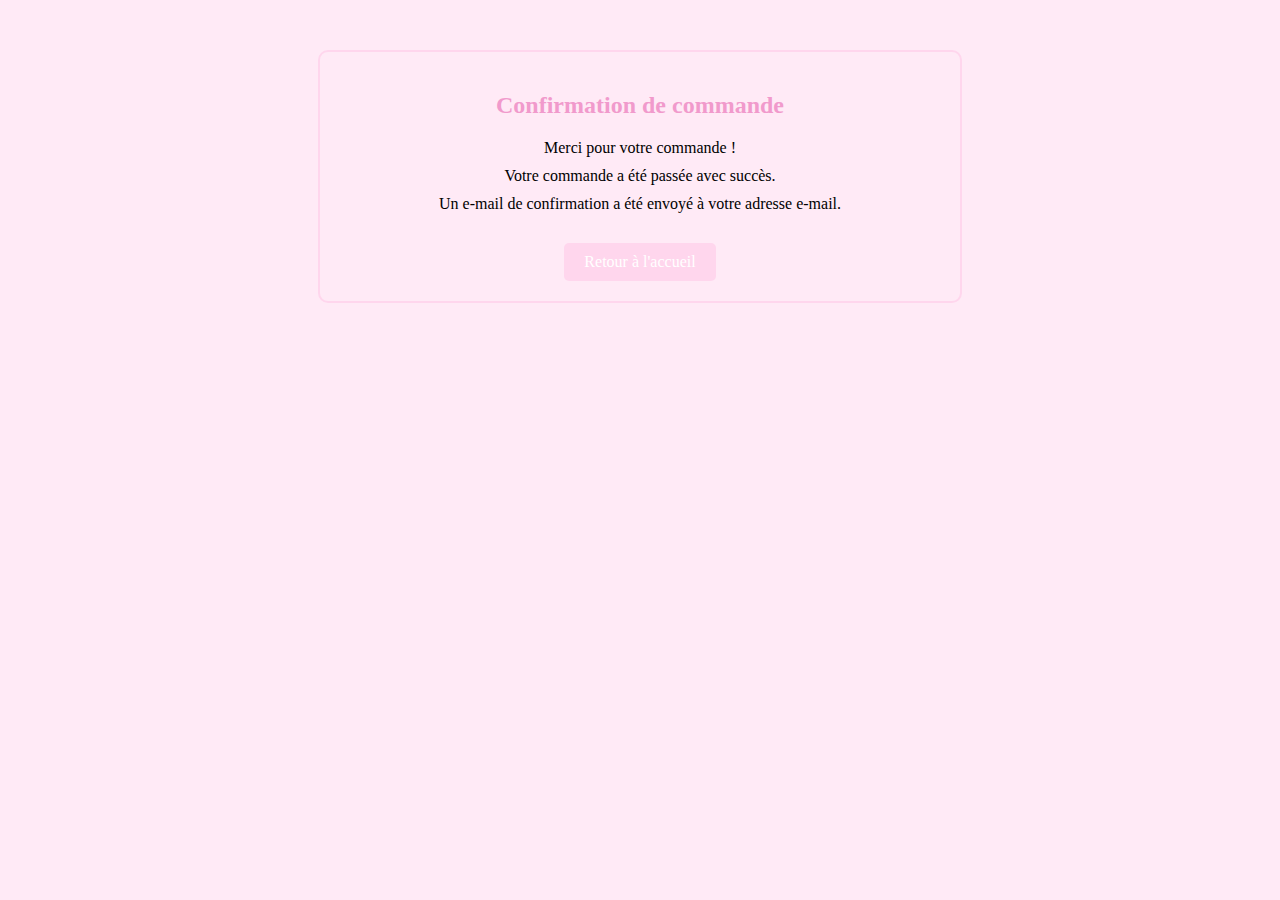
<file: site/confirmation.html>
<!DOCTYPE html>
<html lang="fr">
<head>
    <meta charset="UTF-8">
    <meta name="viewport" content="width=device-width, initial-scale=1.0">
    <title>Confirmation de commande</title>
    <link rel="stylesheet" href="styleconf.css">
</head>
<body>
    <div class="confirmation-container">
        <h2>Confirmation de commande</h2>
        <p>Merci pour votre commande !</p>
        <p>Votre commande a été passée avec succès.</p>
        <p>Un e-mail de confirmation a été envoyé à votre adresse e-mail.</p>
        <a href="index.html" class="btn">Retour à l'accueil</a>
    </div>
</body>
</html>
</file>
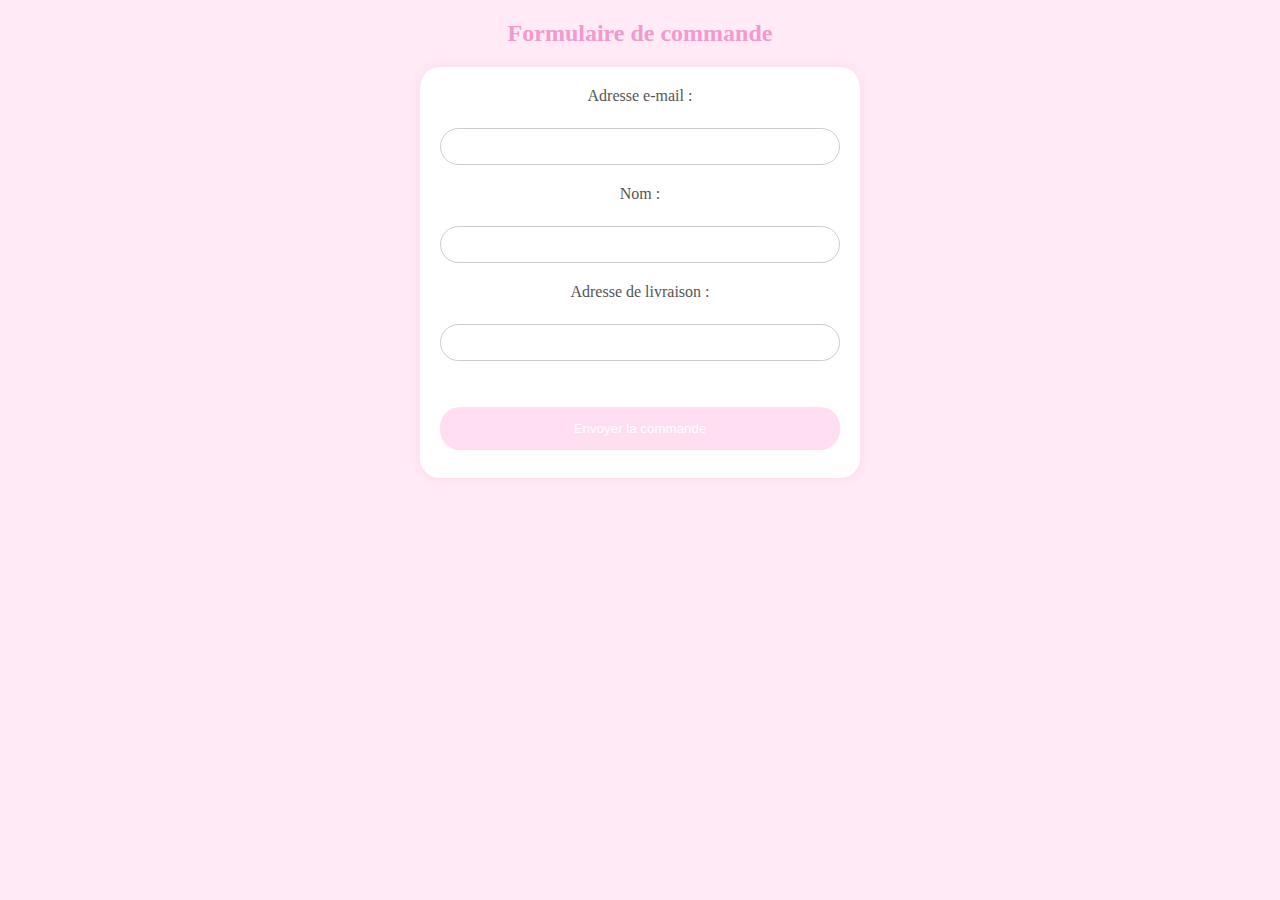
<file: site/formulaire.html>
<!DOCTYPE html>
<html lang="fr">
<head>
    <meta charset="UTF-8">
    <meta name="viewport" content="width=device-width, initial-scale=1.0">
    <title>Formulaire de commande</title>
    <link rel="stylesheet" href="styleconf.css">
</head>
<body>

<h2>Formulaire de commande</h2>

<form id="orderForm" method="POST">
    <label for="email">Adresse e-mail :</label><br>
    <input type="email" id="email" name="email" required autocomplete="email"><br>

    <label for="name">Nom :</label><br>
    <input type="text" id="name" name="name" required autocomplete="name"><br>

    <label for="address">Adresse de livraison :</label><br>
    <input type="text" id="address" name="address" minlength="5" required autocomplete="address"><br>

    <!-- Champ caché pour stocker les détails du panier -->
    <input type="hidden" id="cartDetails" name="cart">

    <br>
    <input type="button" value="Envoyer la commande" onclick="submitForm()">
</form>

<script>
    function submitForm() {
        // Récupérer les informations du panier depuis le localStorage
        var cartItems = JSON.parse(localStorage.getItem('cartItems'));

        // Récupérer les informations du client depuis le localStorage
        var userEmail = document.getElementById('email').value;
        var userName = document.getElementById('name').value;
        var userAddress = document.getElementById('address').value;
        // Filtrer les produits avec une quantité supérieure à 0
        var filteredCartItems = cartItems.filter(item => item.quantity > 0);

        //JSON contenant toutes les informations
        var formData = {
            email: userEmail,
            name: userName,
            address: userAddress,
            cart: filteredCartItems.map(item => {
                return {
                    id: item.productId,
                    amount: item.quantity
                };
            })
        };

        // Effectuer une requête POST à l'API
        fetch('https://api.kedufront.juniortaker.com/order/', {
            method: 'POST',
            headers: {
                'Content-Type': 'application/json'
            },
            body: JSON.stringify(formData)
        })
        .then(response => {
            if (!response.ok) {
                throw new Error('Erreur lors de l\'envoi de la commande');
            }
            return response.json();
        })
        .then(data => {
            console.log('Commande envoyée avec succès:', data);
            window.location.href = 'confirmation.html';
            alert('Votre numéro de commande est : ' + data.command_id);
            localStorage.setItem('orderNumber', data.command_id);
            // Effacer les données
            localStorage.removeItem('cartItems');
        })
        .catch(error => {
            alert('Une erreur est survenu: ' + error);
        });
    }
</script>
</body>
</html>
</file>
<file: site/styleconf.css>
body {
    font-family: 'Lilita One', cursive;
    text-align: center;
    background-color: rgba(255, 214, 237, 0.5);
}
.confirmation-container {
    margin: 50px auto;
    padding: 20px;
    border: 2px solid rgba(255, 214, 237, 1);
    max-width: 600px;
    border-radius: 10px;
}
h2 {
    color: rgb(241, 154, 204);
}
p {
    margin: 10px 0;
}
.btn {
    background-color: rgba(255, 214, 237, 1);
    color: #fff;
    padding: 10px 20px;
    border: none;
    border-radius: 5px;
    cursor: pointer;
    text-decoration: none;
    display: inline-block;
    margin-top: 20px;
}
.btn:hover {
    background-color: rgba(255, 214, 237, 0.5);;
}
form {
    max-width: 400px;
    margin: 0 auto;
    padding: 20px;
    background: #fff;
    border-radius: 20px;
    box-shadow: 0 0 10px rgba(255, 214, 237, 1);;
}

label {
    display: block;
    margin-bottom: 5px;
    color: #555;
}

input[type="email"],
input[type="text"] {
    width: 100%;
    padding: 10px;
    margin-bottom: 20px;
    border: 1px solid #ccc;
    border-radius: 20px;
    box-sizing: border-box;
}

input[type="button"] {
    width: 100%;
    background-color: rgba(255, 214, 237, 0.8);;
    color: white;
    padding: 14px 20px;
    margin: 8px 0;
    border: none;
    border-radius: 20px;
    cursor: pointer;
}

input[type="button"]:hover {
    background-color: rgba(255, 214, 237, 1);;
}

input[type="button"]:focus {
    outline: none;
}

input[type="button"]:active {
    background-color: white
}
</file>
